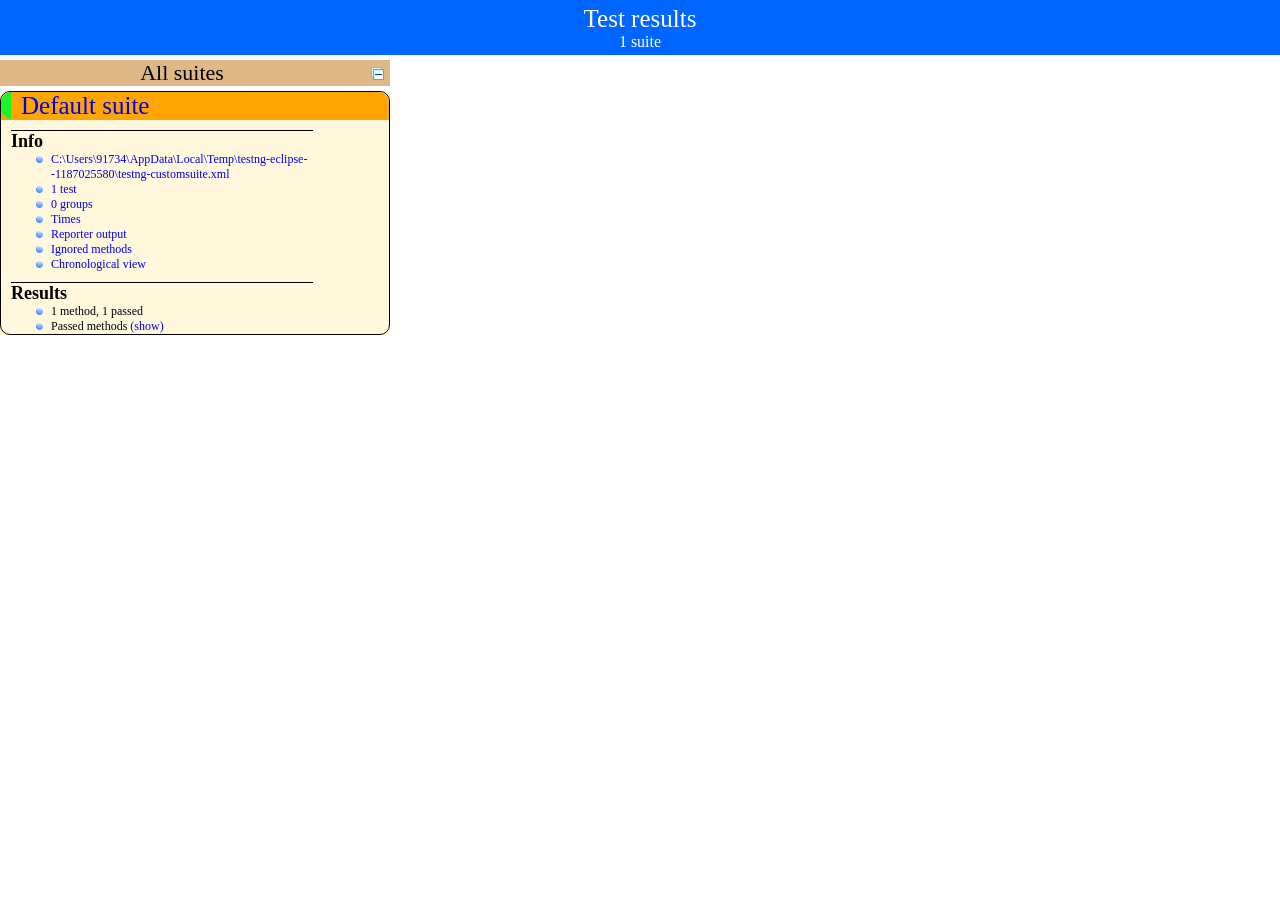
<file: Appium-Scenarios/test-output/index.html>
<!DOCTYPE html>

<html>
  <head>
  <meta charset='utf-8'>
  <title>TestNG reports</title>

    <link type="text/css" href="testng-reports.css" rel="stylesheet" />  
    <script type="text/javascript" src="jquery-1.7.1.min.js"></script>
    <script type="text/javascript" src="testng-reports.js"></script>
    <script type="text/javascript" src="https://www.google.com/jsapi"></script>
    <script type='text/javascript'>
      google.load('visualization', '1', {packages:['table']});
      google.setOnLoadCallback(drawTable);
      var suiteTableInitFunctions = new Array();
      var suiteTableData = new Array();
    </script>
    <!--
      <script type="text/javascript" src="jquery-ui/js/jquery-ui-1.8.16.custom.min.js"></script>
     -->
  </head>

  <body>
    <div class="top-banner-root">
      <span class="top-banner-title-font">Test results</span>
      <br/>
      <span class="top-banner-font-1">1 suite</span>
    </div> <!-- top-banner-root -->
    <div class="navigator-root">
      <div class="navigator-suite-header">
        <span>All suites</span>
        <a href="#" class="collapse-all-link" title="Collapse/expand all the suites">
          <img class="collapse-all-icon" src="collapseall.gif">
          </img> <!-- collapse-all-icon -->
        </a> <!-- collapse-all-link -->
      </div> <!-- navigator-suite-header -->
      <div class="suite">
        <div class="rounded-window">
          <div class="suite-header light-rounded-window-top">
            <a href="#" class="navigator-link" panel-name="suite-Default_suite">
              <span class="suite-name border-passed">Default suite</span>
            </a> <!-- navigator-link -->
          </div> <!-- suite-header light-rounded-window-top -->
          <div class="navigator-suite-content">
            <div class="suite-section-title">
              <span>Info</span>
            </div> <!-- suite-section-title -->
            <div class="suite-section-content">
              <ul>
                <li>
                  <a href="#" class="navigator-link " panel-name="test-xml-Default_suite">
                    <span>C:\Users\91734\AppData\Local\Temp\testng-eclipse--1187025580\testng-customsuite.xml</span>
                  </a> <!-- navigator-link  -->
                </li>
                <li>
                  <a href="#" class="navigator-link " panel-name="testlist-Default_suite">
                    <span class="test-stats">1 test</span>
                  </a> <!-- navigator-link  -->
                </li>
                <li>
                  <a href="#" class="navigator-link " panel-name="group-Default_suite">
                    <span>0 groups</span>
                  </a> <!-- navigator-link  -->
                </li>
                <li>
                  <a href="#" class="navigator-link " panel-name="times-Default_suite">
                    <span>Times</span>
                  </a> <!-- navigator-link  -->
                </li>
                <li>
                  <a href="#" class="navigator-link " panel-name="reporter-Default_suite">
                    <span>Reporter output</span>
                  </a> <!-- navigator-link  -->
                </li>
                <li>
                  <a href="#" class="navigator-link " panel-name="ignored-methods-Default_suite">
                    <span>Ignored methods</span>
                  </a> <!-- navigator-link  -->
                </li>
                <li>
                  <a href="#" class="navigator-link " panel-name="chronological-Default_suite">
                    <span>Chronological view</span>
                  </a> <!-- navigator-link  -->
                </li>
              </ul>
            </div> <!-- suite-section-content -->
            <div class="result-section">
              <div class="suite-section-title">
                <span>Results</span>
              </div> <!-- suite-section-title -->
              <div class="suite-section-content">
                <ul>
                  <li>
                    <span class="method-stats">1 method,   1 passed</span>
                  </li>
                  <li>
                    <span class="method-list-title passed">Passed methods</span>
                    <span class="show-or-hide-methods passed">
                      <a href="#" panel-name="suite-Default_suite" class="hide-methods passed suite-Default_suite"> (hide)</a> <!-- hide-methods passed suite-Default_suite -->
                      <a href="#" panel-name="suite-Default_suite" class="show-methods passed suite-Default_suite"> (show)</a> <!-- show-methods passed suite-Default_suite -->
                    </span>
                    <div class="method-list-content passed suite-Default_suite">
                      <span>
                        <img width="3%" src="passed.png"/>
                        <a href="#" class="method navigator-link" panel-name="suite-Default_suite" title="com.andriod.Examples.SwitchingNativeNBrowser" hash-for-method="switchingNativeAppNBrowser">switchingNativeAppNBrowser</a> <!-- method navigator-link -->
                      </span>
                      <br/>
                    </div> <!-- method-list-content passed suite-Default_suite -->
                  </li>
                </ul>
              </div> <!-- suite-section-content -->
            </div> <!-- result-section -->
          </div> <!-- navigator-suite-content -->
        </div> <!-- rounded-window -->
      </div> <!-- suite -->
    </div> <!-- navigator-root -->
    <div class="wrapper">
      <div class="main-panel-root">
        <div panel-name="suite-Default_suite" class="panel Default_suite">
          <div class="suite-Default_suite-class-passed">
            <div class="main-panel-header rounded-window-top">
              <img src="passed.png"/>
              <span class="class-name">com.andriod.Examples.SwitchingNativeNBrowser</span>
            </div> <!-- main-panel-header rounded-window-top -->
            <div class="main-panel-content rounded-window-bottom">
              <div class="method">
                <div class="method-content">
                  <a name="switchingNativeAppNBrowser">
                  </a> <!-- switchingNativeAppNBrowser -->
                  <span class="method-name">switchingNativeAppNBrowser</span>
                </div> <!-- method-content -->
              </div> <!-- method -->
            </div> <!-- main-panel-content rounded-window-bottom -->
          </div> <!-- suite-Default_suite-class-passed -->
        </div> <!-- panel Default_suite -->
        <div panel-name="test-xml-Default_suite" class="panel">
          <div class="main-panel-header rounded-window-top">
            <span class="header-content">C:\Users\91734\AppData\Local\Temp\testng-eclipse--1187025580\testng-customsuite.xml</span>
          </div> <!-- main-panel-header rounded-window-top -->
          <div class="main-panel-content rounded-window-bottom">
            <pre>
&lt;?xml version=&quot;1.0&quot; encoding=&quot;UTF-8&quot;?&gt;
&lt;!DOCTYPE suite SYSTEM &quot;http://testng.org/testng-1.0.dtd&quot;&gt;
&lt;suite guice-stage=&quot;DEVELOPMENT&quot; name=&quot;Default suite&quot;&gt;
  &lt;test verbose=&quot;2&quot; name=&quot;Default test&quot;&gt;
    &lt;classes&gt;
      &lt;class name=&quot;com.andriod.Examples.SwitchingNativeNBrowser&quot;/&gt;
    &lt;/classes&gt;
  &lt;/test&gt; &lt;!-- Default test --&gt;
&lt;/suite&gt; &lt;!-- Default suite --&gt;
            </pre>
          </div> <!-- main-panel-content rounded-window-bottom -->
        </div> <!-- panel -->
        <div panel-name="testlist-Default_suite" class="panel">
          <div class="main-panel-header rounded-window-top">
            <span class="header-content">Tests for Default suite</span>
          </div> <!-- main-panel-header rounded-window-top -->
          <div class="main-panel-content rounded-window-bottom">
            <ul>
              <li>
                <span class="test-name">Default test (1 class)</span>
              </li>
            </ul>
          </div> <!-- main-panel-content rounded-window-bottom -->
        </div> <!-- panel -->
        <div panel-name="group-Default_suite" class="panel">
          <div class="main-panel-header rounded-window-top">
            <span class="header-content">Groups for Default suite</span>
          </div> <!-- main-panel-header rounded-window-top -->
          <div class="main-panel-content rounded-window-bottom">
          </div> <!-- main-panel-content rounded-window-bottom -->
        </div> <!-- panel -->
        <div panel-name="times-Default_suite" class="panel">
          <div class="main-panel-header rounded-window-top">
            <span class="header-content">Times for Default suite</span>
          </div> <!-- main-panel-header rounded-window-top -->
          <div class="main-panel-content rounded-window-bottom">
            <div class="times-div">
              <script type="text/javascript">
suiteTableInitFunctions.push('tableData_Default_suite');
function tableData_Default_suite() {
var data = new google.visualization.DataTable();
data.addColumn('number', 'Number');
data.addColumn('string', 'Method');
data.addColumn('string', 'Class');
data.addColumn('number', 'Time (ms)');
data.addRows(1);
data.setCell(0, 0, 0)
data.setCell(0, 1, 'switchingNativeAppNBrowser')
data.setCell(0, 2, 'com.andriod.Examples.SwitchingNativeNBrowser')
data.setCell(0, 3, 89414);
window.suiteTableData['Default_suite']= { tableData: data, tableDiv: 'times-div-Default_suite'}
return data;
}
              </script>
              <span class="suite-total-time">Total running time: 1 minutes</span>
              <div id="times-div-Default_suite">
              </div> <!-- times-div-Default_suite -->
            </div> <!-- times-div -->
          </div> <!-- main-panel-content rounded-window-bottom -->
        </div> <!-- panel -->
        <div panel-name="reporter-Default_suite" class="panel">
          <div class="main-panel-header rounded-window-top">
            <span class="header-content">Reporter output for Default suite</span>
          </div> <!-- main-panel-header rounded-window-top -->
          <div class="main-panel-content rounded-window-bottom">
          </div> <!-- main-panel-content rounded-window-bottom -->
        </div> <!-- panel -->
        <div panel-name="ignored-methods-Default_suite" class="panel">
          <div class="main-panel-header rounded-window-top">
            <span class="header-content">0 ignored methods</span>
          </div> <!-- main-panel-header rounded-window-top -->
          <div class="main-panel-content rounded-window-bottom">
          </div> <!-- main-panel-content rounded-window-bottom -->
        </div> <!-- panel -->
        <div panel-name="chronological-Default_suite" class="panel">
          <div class="main-panel-header rounded-window-top">
            <span class="header-content">Methods in chronological order</span>
          </div> <!-- main-panel-header rounded-window-top -->
          <div class="main-panel-content rounded-window-bottom">
            <div class="chronological-class">
              <div class="chronological-class-name">com.andriod.Examples.SwitchingNativeNBrowser</div> <!-- chronological-class-name -->
              <div class="configuration-suite before">
                <span class="method-name">setup</span>
                <span class="method-start">0 ms</span>
              </div> <!-- configuration-suite before -->
              <div class="test-method">
                <span class="method-name">switchingNativeAppNBrowser</span>
                <span class="method-start">23948 ms</span>
              </div> <!-- test-method -->
          </div> <!-- main-panel-content rounded-window-bottom -->
        </div> <!-- panel -->
      </div> <!-- main-panel-root -->
    </div> <!-- wrapper -->
  </body>
</html>
</file>
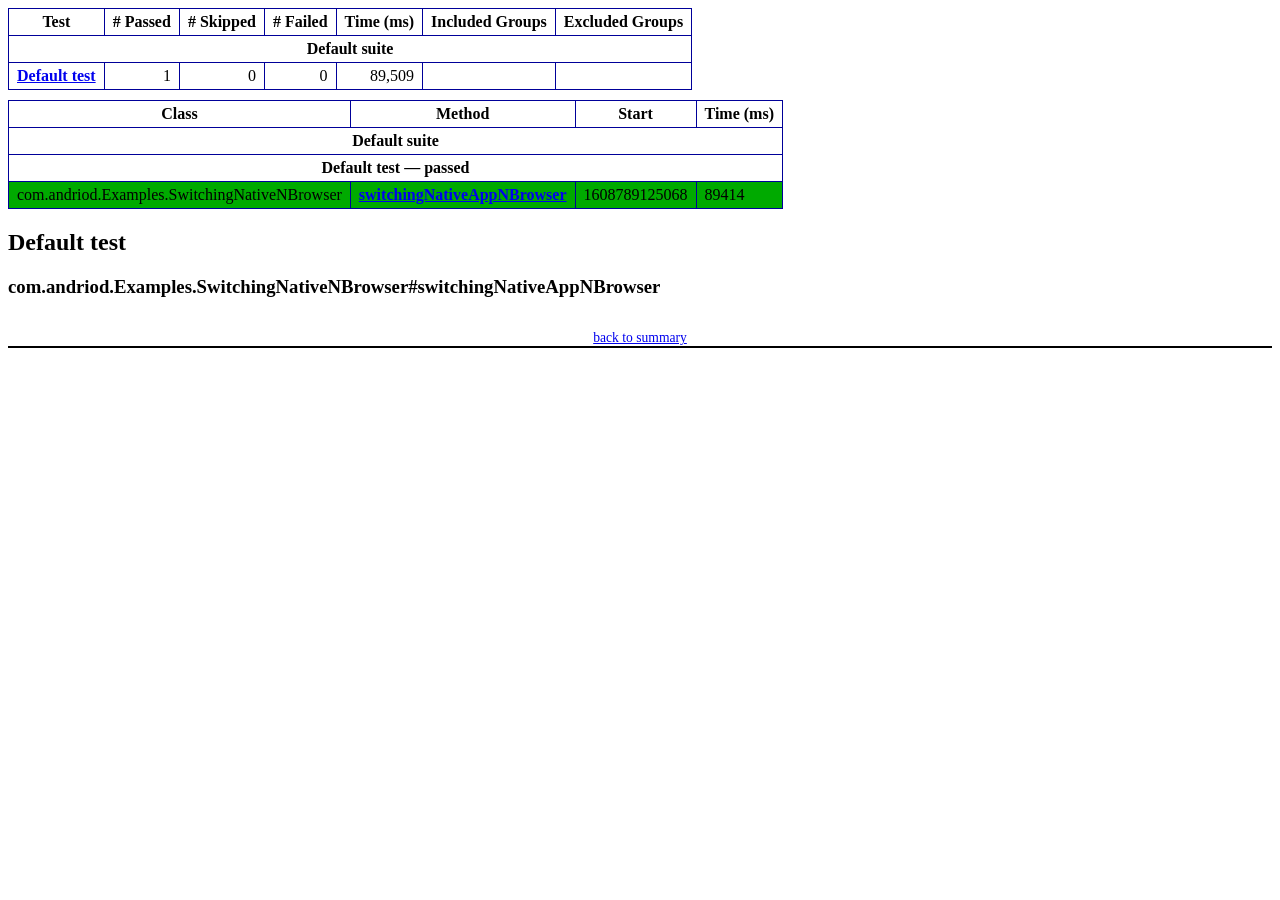
<file: Appium-Scenarios/test-output/emailable-report.html>
<!DOCTYPE html PUBLIC "-//W3C//DTD XHTML 1.1//EN" "http://www.w3.org/TR/xhtml11/DTD/xhtml11.dtd">
<html xmlns="http://www.w3.org/1999/xhtml"><head><title>TestNG Report</title><style type="text/css">table {margin-bottom:10px;border-collapse:collapse;empty-cells:show}th,td {border:1px solid #009;padding:.25em .5em}th {vertical-align:bottom}td {vertical-align:top}table a {font-weight:bold}.stripe td {background-color: #E6EBF9}.num {text-align:right}.passedodd td {background-color: #3F3}.passedeven td {background-color: #0A0}.skippedodd td {background-color: #DDD}.skippedeven td {background-color: #CCC}.failedodd td,.attn {background-color: #F33}.failedeven td,.stripe .attn {background-color: #D00}.stacktrace {white-space:pre;font-family:monospace}.totop {font-size:85%;text-align:center;border-bottom:2px solid #000}</style></head><body><table><tr><th>Test</th><th># Passed</th><th># Skipped</th><th># Failed</th><th>Time (ms)</th><th>Included Groups</th><th>Excluded Groups</th></tr><tr><th colspan="7">Default suite</th></tr><tr><td><a href="#t0">Default test</a></td><td class="num">1</td><td class="num">0</td><td class="num">0</td><td class="num">89,509</td><td></td><td></td></tr></table><table><thead><tr><th>Class</th><th>Method</th><th>Start</th><th>Time (ms)</th></tr></thead><tbody><tr><th colspan="4">Default suite</th></tr></tbody><tbody id="t0"><tr><th colspan="4">Default test &#8212; passed</th></tr><tr class="passedeven"><td rowspan="1">com.andriod.Examples.SwitchingNativeNBrowser</td><td><a href="#m0">switchingNativeAppNBrowser</a></td><td rowspan="1">1608789125068</td><td rowspan="1">89414</td></tr></tbody></table><h2>Default test</h2><h3 id="m0">com.andriod.Examples.SwitchingNativeNBrowser#switchingNativeAppNBrowser</h3><table class="result"></table><p class="totop"><a href="#summary">back to summary</a></p></body></html>
</file>
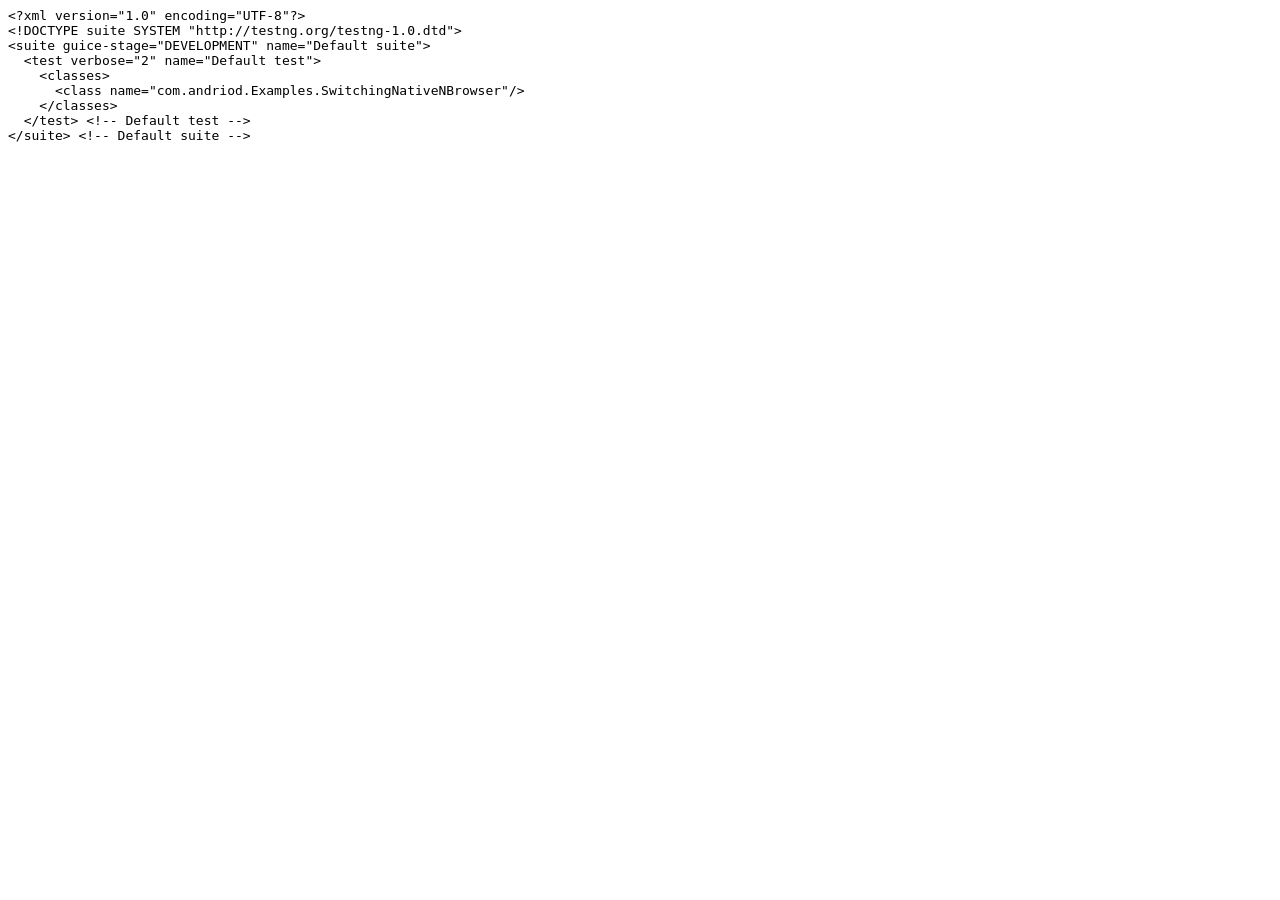
<file: Appium-Scenarios/test-output/old/Default suite/testng.xml.html>
<html><head><title>testng.xml for Default suite</title></head><body><tt>&lt;?xml&nbsp;version="1.0"&nbsp;encoding="UTF-8"?&gt;<br/>&lt;!DOCTYPE&nbsp;suite&nbsp;SYSTEM&nbsp;"http://testng.org/testng-1.0.dtd"&gt;<br/>&lt;suite&nbsp;guice-stage="DEVELOPMENT"&nbsp;name="Default&nbsp;suite"&gt;<br/>&nbsp;&nbsp;&lt;test&nbsp;verbose="2"&nbsp;name="Default&nbsp;test"&gt;<br/>&nbsp;&nbsp;&nbsp;&nbsp;&lt;classes&gt;<br/>&nbsp;&nbsp;&nbsp;&nbsp;&nbsp;&nbsp;&lt;class&nbsp;name="com.andriod.Examples.SwitchingNativeNBrowser"/&gt;<br/>&nbsp;&nbsp;&nbsp;&nbsp;&lt;/classes&gt;<br/>&nbsp;&nbsp;&lt;/test&gt;&nbsp;&lt;!--&nbsp;Default&nbsp;test&nbsp;--&gt;<br/>&lt;/suite&gt;&nbsp;&lt;!--&nbsp;Default&nbsp;suite&nbsp;--&gt;<br/></tt></body></html>
</file>
<file: Appium-Scenarios/test-output/testng-reports.css>
body {
    margin: 0px 0px 5px 5px;
}

ul {
    margin: 0px;
}

li {
    list-style-type: none;
}

a {
    text-decoration: none;
}

a:hover {
    text-decoration: underline;
}

.navigator-selected {
    background: #ffa500;
}

.wrapper {
    position: absolute;
    top: 60px;
    bottom: 0;
    left: 400px;
    right: 0;
    overflow: auto;
}

.navigator-root {
    position: absolute;
    top: 60px;
    bottom: 0;
    left: 0;
    width: 400px;
    overflow-y: auto;
}

.suite {
    margin: 0px 10px 10px 0px;
    background-color: #fff8dc;
}

.suite-name {
    padding-left: 10px;
    font-size: 25px;
    font-family: Times;
}

.main-panel-header {
    padding: 5px;
    background-color: #9FB4D9; //afeeee;
    font-family: monospace;
    font-size: 18px;
}

.main-panel-content {
    padding: 5px;
    margin-bottom: 10px;
    background-color: #DEE8FC; //d0ffff;
}

.rounded-window {
    border-radius: 10px;
    border-style: solid;
    border-width: 1px;
}

.rounded-window-top {
    border-top-right-radius: 10px 10px;
    border-top-left-radius: 10px 10px;
    border-style: solid;
    border-width: 1px;
    overflow: auto;
}

.light-rounded-window-top {
    border-top-right-radius: 10px 10px;
    border-top-left-radius: 10px 10px;
}

.rounded-window-bottom {
    border-style: solid;
    border-width: 0px 1px 1px 1px;
    border-bottom-right-radius: 10px 10px;
    border-bottom-left-radius: 10px 10px;
    overflow: auto;
}

.method-name {
    font-size: 12px;
    font-family: monospace;
}

.method-content {
    border-style: solid;
    border-width: 0px 0px 1px 0px;
    margin-bottom: 10;
    padding-bottom: 5px;
    width: 80%;
}

.parameters {
    font-size: 14px;
    font-family: monospace;
}

.stack-trace {
    white-space: pre;
    font-family: monospace;
    font-size: 12px;
    font-weight: bold;
    margin-top: 0px;
    margin-left: 20px;
}

.testng-xml {
    font-family: monospace;
}

.method-list-content {
    margin-left: 10px;
}

.navigator-suite-content {
    margin-left: 10px;
    font: 12px 'Lucida Grande';
}

.suite-section-title {
    margin-top: 10px;
    width: 80%;
    border-style: solid;
    border-width: 1px 0px 0px 0px;
    font-family: Times;
    font-size: 18px;
    font-weight: bold;
}

.suite-section-content {
    list-style-image: url(bullet_point.png);
}

.top-banner-root {
    position: absolute;
    top: 0;
    height: 45px;
    left: 0;
    right: 0;
    padding: 5px;
    margin: 0px 0px 5px 0px;
    background-color: #0066ff;
    font-family: Times;
    color: #fff;
    text-align: center;
}

.top-banner-title-font {
    font-size: 25px;
}

.test-name {
    font-family: 'Lucida Grande';
    font-size: 16px;
}

.suite-icon {
    padding: 5px;
    float: right;
    height: 20;
}

.test-group {
    font: 20px 'Lucida Grande';
    margin: 5px 5px 10px 5px;
    border-width: 0px 0px 1px 0px;
    border-style: solid;
    padding: 5px;
}

.test-group-name {
    font-weight: bold;
}

.method-in-group {
    font-size: 16px;
    margin-left: 80px;
}

table.google-visualization-table-table {
    width: 100%;
}

.reporter-method-name {
    font-size: 14px;
    font-family: monospace;
}

.reporter-method-output-div {
    padding: 5px;
    margin: 0px 0px 5px 20px;
    font-size: 12px;
    font-family: monospace;
    border-width: 0px 0px 0px 1px;
    border-style: solid;
}

.ignored-class-div {
    font-size: 14px;
    font-family: monospace;
}

.ignored-methods-div {
    padding: 5px;
    margin: 0px 0px 5px 20px;
    font-size: 12px;
    font-family: monospace;
    border-width: 0px 0px 0px 1px;
    border-style: solid;
}

.border-failed {
    border-top-left-radius: 10px 10px;
    border-bottom-left-radius: 10px 10px;
    border-style: solid;
    border-width: 0px 0px 0px 10px;
    border-color: #f00;
}

.border-skipped {
    border-top-left-radius: 10px 10px;
    border-bottom-left-radius: 10px 10px;
    border-style: solid;
    border-width: 0px 0px 0px 10px;
    border-color: #edc600;
}

.border-passed {
    border-top-left-radius: 10px 10px;
    border-bottom-left-radius: 10px 10px;
    border-style: solid;
    border-width: 0px 0px 0px 10px;
    border-color: #19f52d;
}

.times-div {
    text-align: center;
    padding: 5px;
}

.suite-total-time {
    font: 16px 'Lucida Grande';
}

.configuration-suite {
    margin-left: 20px;
}

.configuration-test {
    margin-left: 40px;
}

.configuration-class {
    margin-left: 60px;
}

.configuration-method {
    margin-left: 80px;
}

.test-method {
    margin-left: 100px;
}

.chronological-class {
    background-color: #0ccff;
    border-style: solid;
    border-width: 0px 0px 1px 1px;
}

.method-start {
    float: right;
}

.chronological-class-name {
    padding: 0px 0px 0px 5px;
    color: #008;
}

.after, .before, .test-method {
    font-family: monospace;
    font-size: 14px;
}

.navigator-suite-header {
    font-size: 22px;
    margin: 0px 10px 5px 0px;
    background-color: #deb887;
    text-align: center;
}

.collapse-all-icon {
    padding: 5px;
    float: right;
}
</file>
